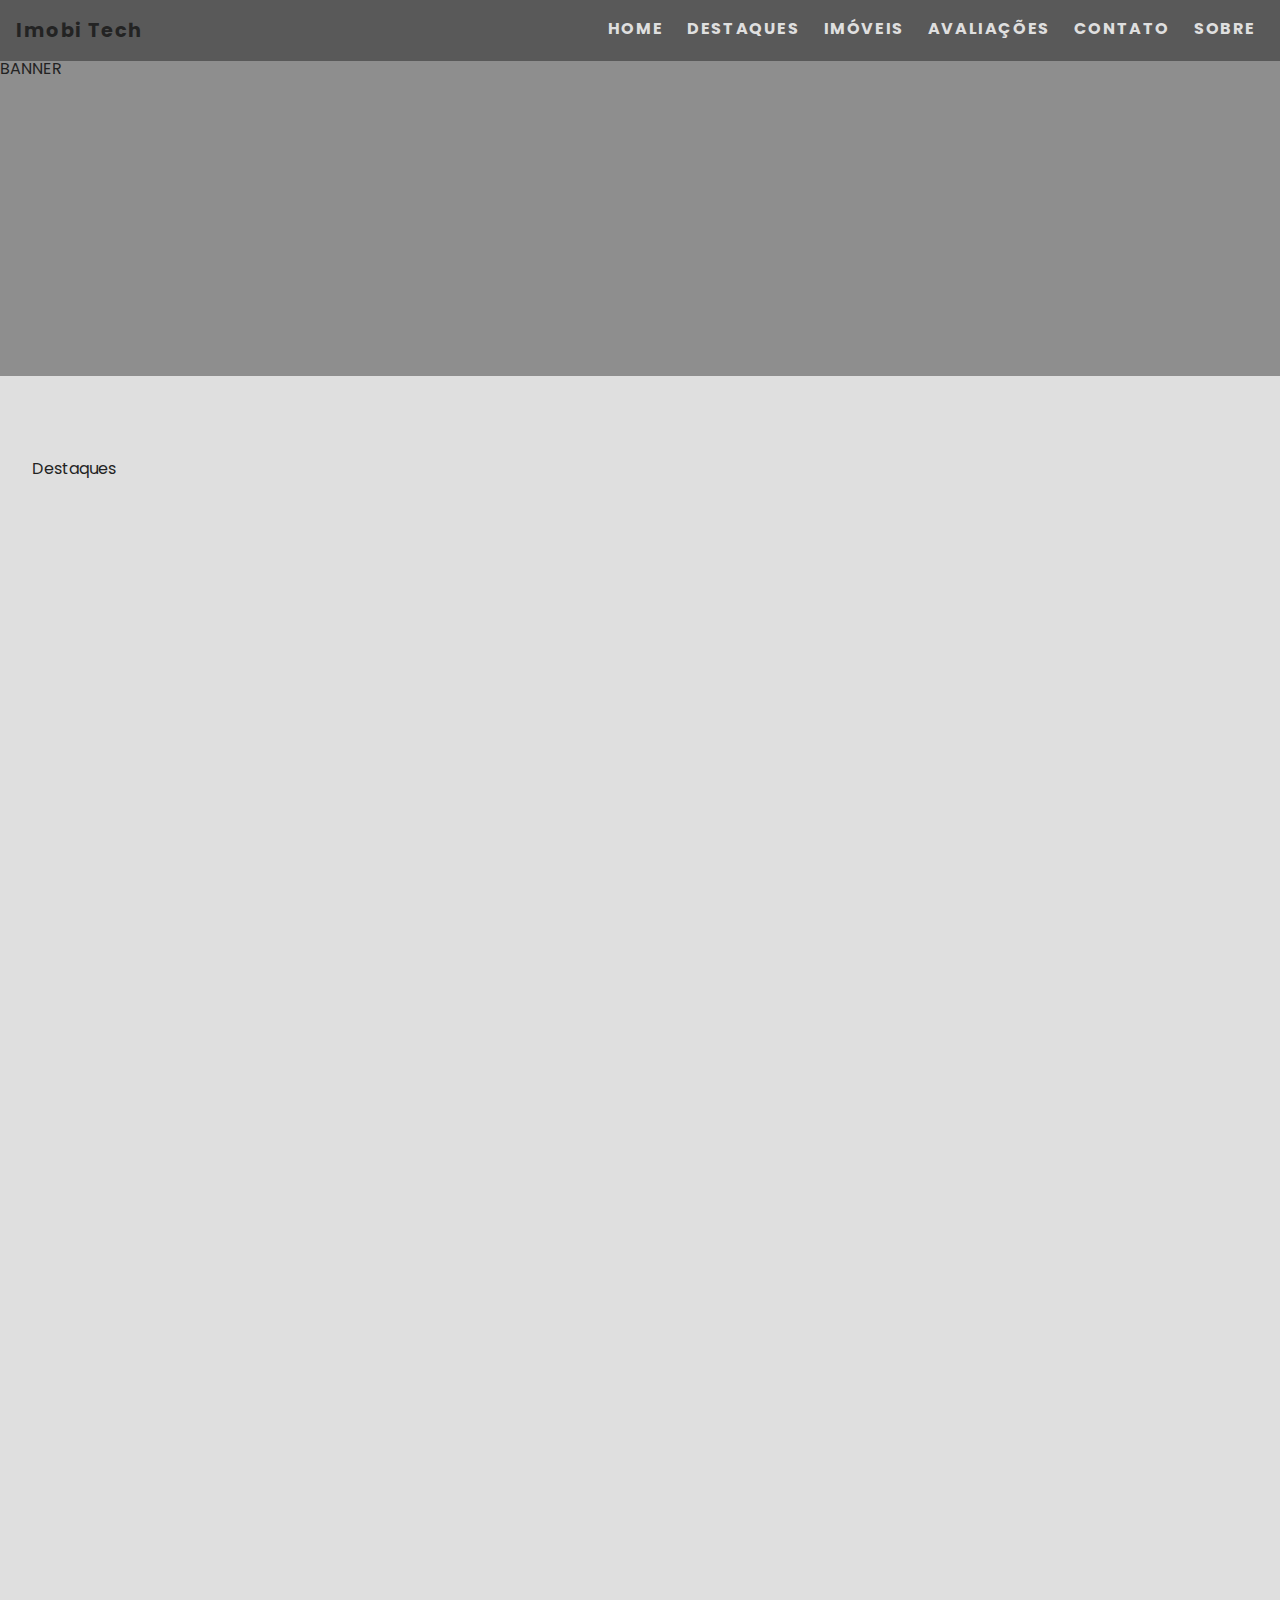
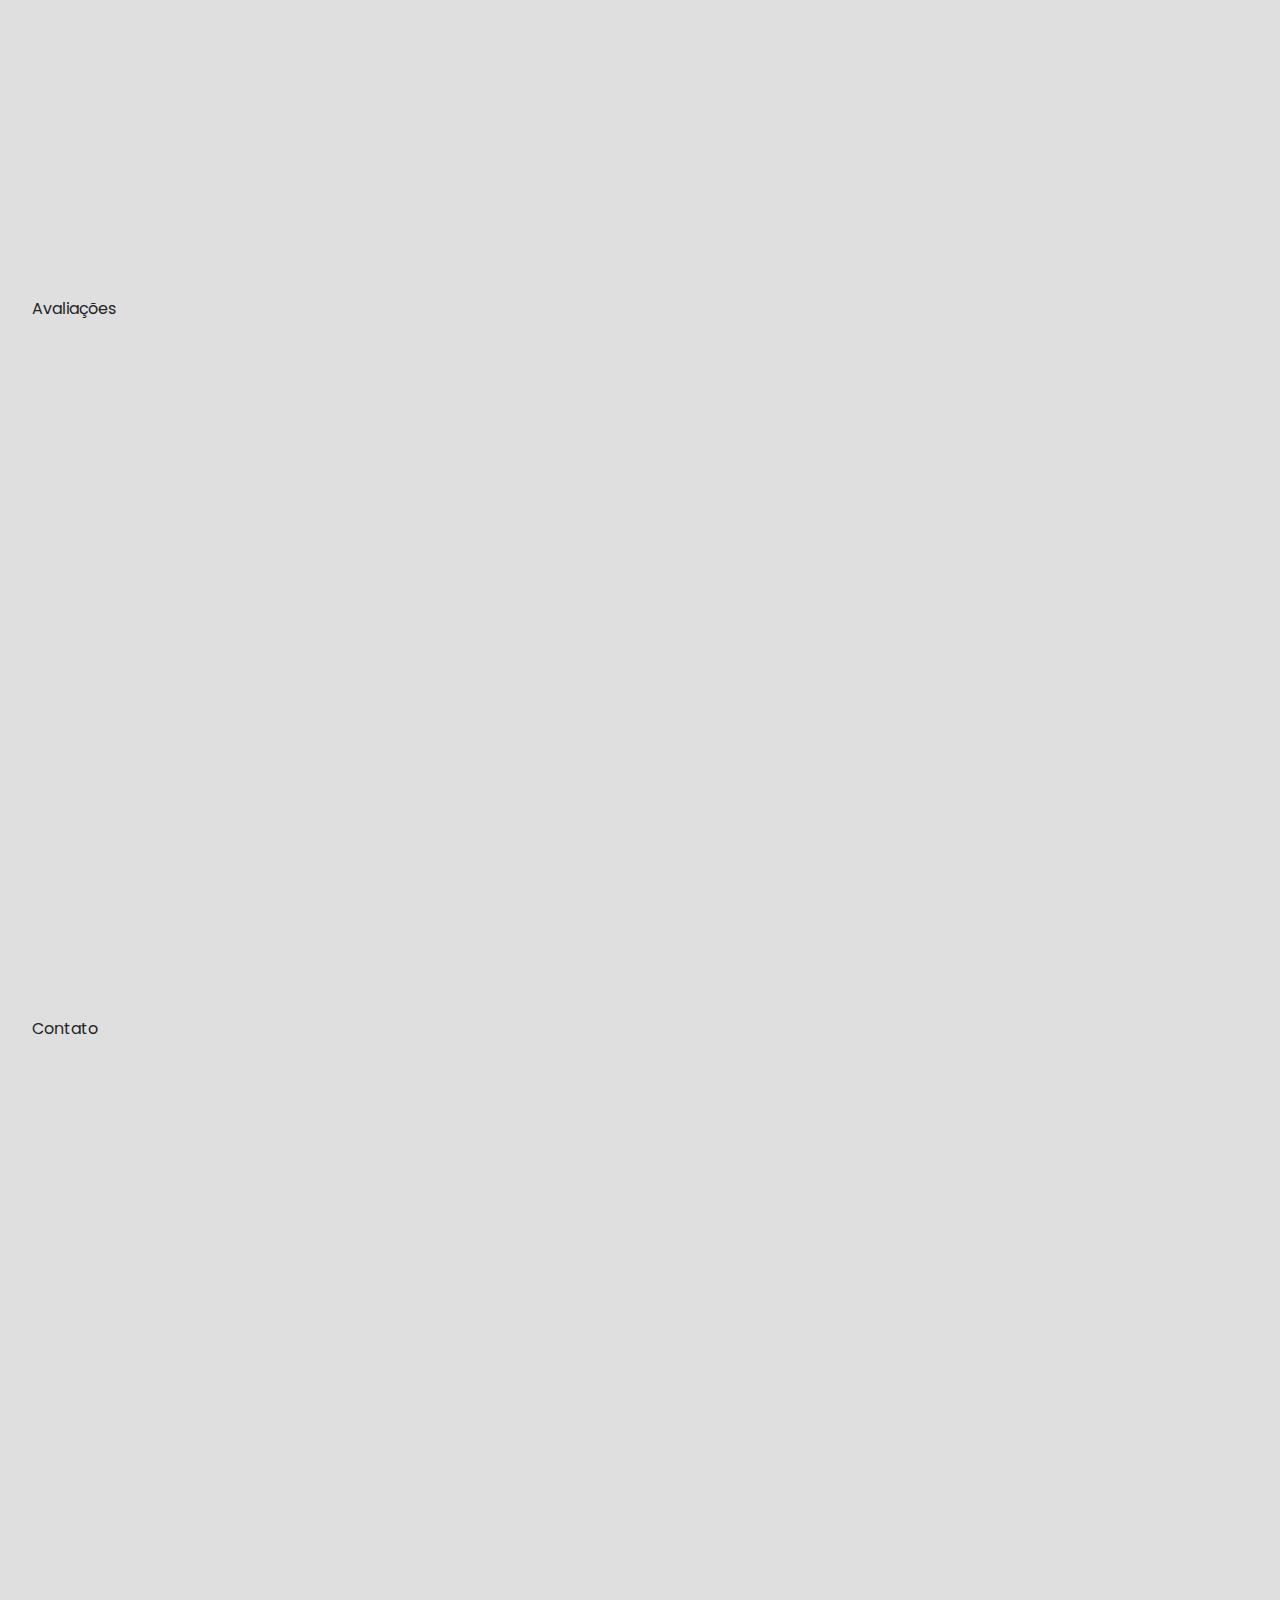
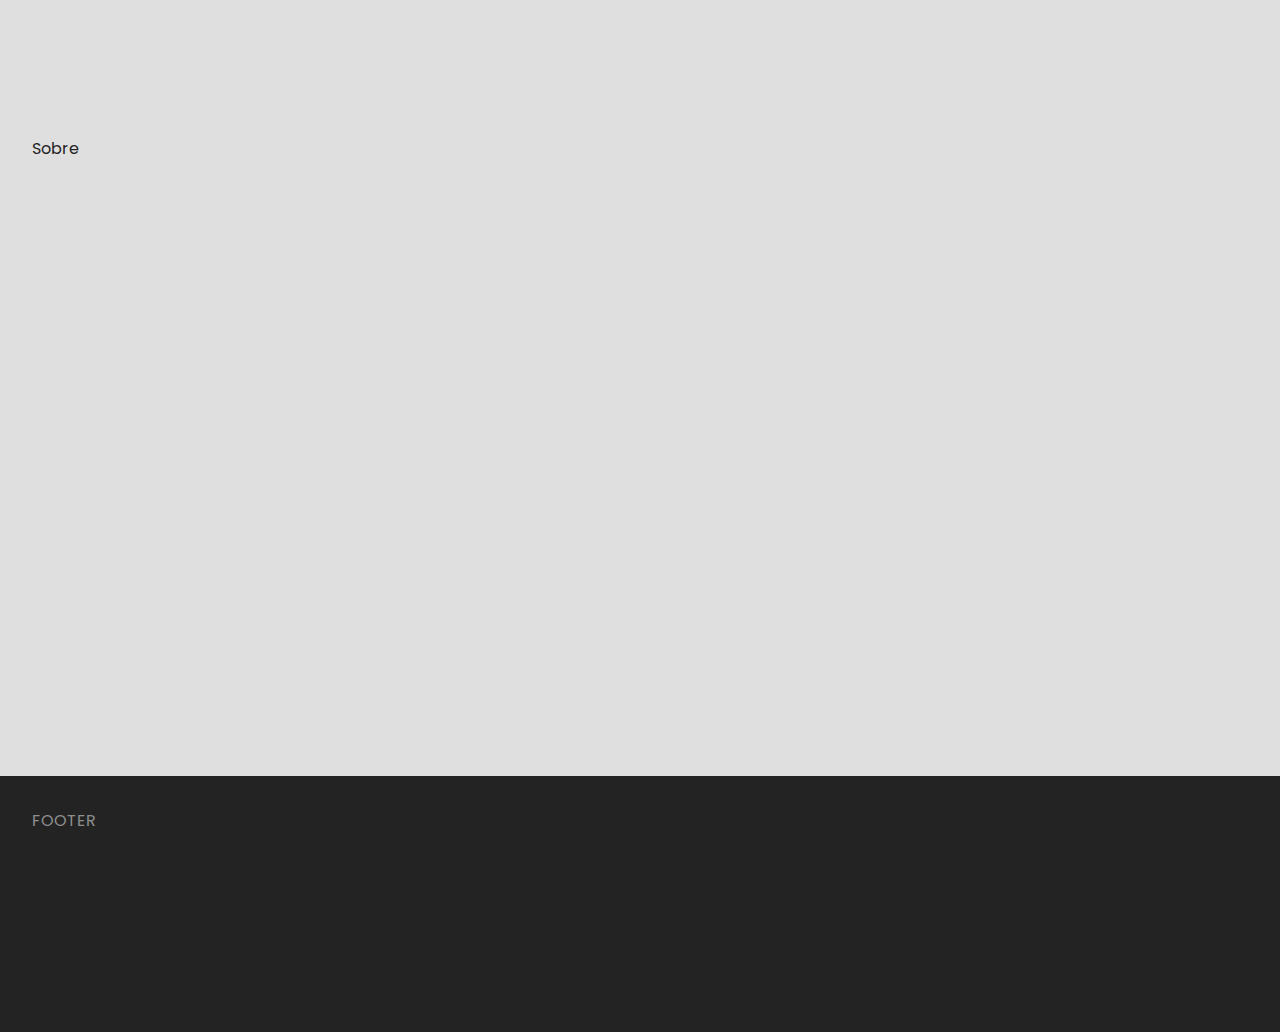
<file: imobiliaria/index.html>
<!DOCTYPE html>
<html lang="pt-br">
<head>
    <meta charset="UTF-8">
    <meta name="viewport" content="width=device-width, initial-scale=1.0">
    <title>Site Imobiliária</title>
    <!-- CSS customizado -->
    <link rel="stylesheet" href="./css/style.css">
</head>
<body>
    <nav>
        <div class="logo">Imobi Tech</div>

        <div class="menu">
            <ul>
                <li><a href="#">Home</a></li>
                <li><a href="#destaques">Destaques</a></li>
                <li><a href="#imoveis">Imóveis</a></li>
                <li><a href="#avaliacoes">Avaliações</a></li>
                <li><a href="#contato">Contato</a></li>
                <li><a href="#sobre">Sobre</a></li>
            </ul>
        </div>
    </nav>

    <header>BANNER</header>

    <main>
        <section id="destaques">Destaques</section>

        <section id="imoveis">
            <!-- Imóveis listados pelo JS -->
        </section>

        <section id="avaliacoes">Avaliações</section>
        <section id="contato">Contato</section>
        <section id="sobre">Sobre</section>
    </main>

    <footer>FOOTER</footer>
</body>

<!-- JS -->
<script src="./js/app.js"></script>
</html>
</file>
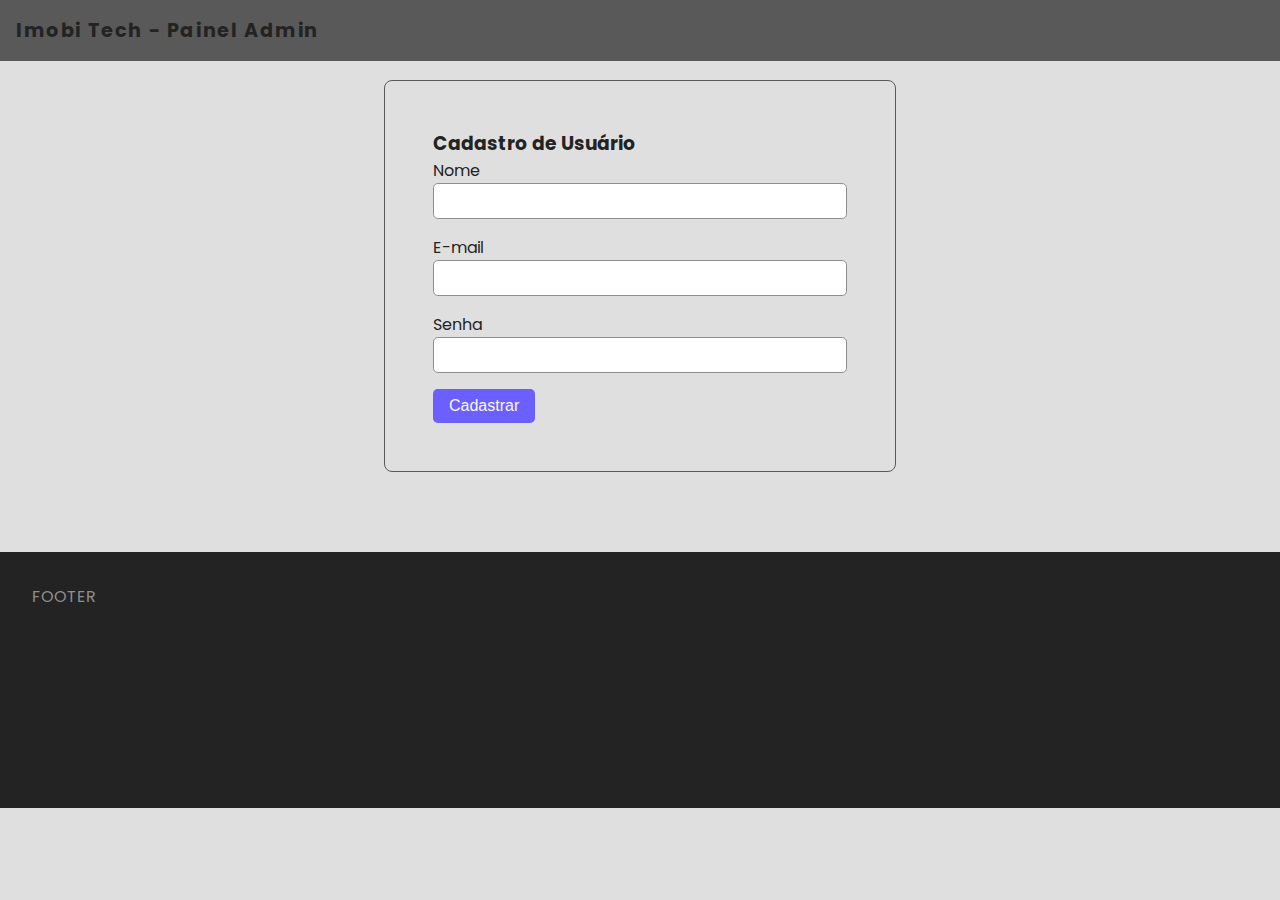
<file: imobiliaria/admin/index.html>
<!DOCTYPE html>
<html lang="pt-br">
<head>
    <meta charset="UTF-8">
    <meta name="viewport" content="width=device-width, initial-scale=1.0">
    <title>Painel Admin - Site Imobiliária</title>
    <!-- CSS customizado -->
    <link rel="stylesheet" href="../css/style.css">
</head>
<body>
    <nav>
        <div class="logo">Imobi Tech - Painel Admin</div>
    </nav>

    <main>
        <form id="formCadastro">
            <h3>Cadastro de Usuário</h3>

            <label for="nome">Nome</label>
            <input type="text" id="nome">

            <label for="email">E-mail</label>
            <input type="email" id="email">

            <label for="senha">Senha</label>
            <input type="password" id="senha">

            <button>Cadastrar</button>
        </form>
    </main>

    <footer>FOOTER</footer>
</body>

<!-- JS -->
<script src="../js/admin.js"></script>
</html>
</file>
<file: imobiliaria/css/style.css>
/* Fonte */
@import url('https://fonts.googleapis.com/css2?family=Poppins:ital,wght@0,400;0,700;1,700&display=swap');

:root {
    /* Paleta de cores */
    --cor-principal: #6c5fff;
    --cor-01: #f9f9f9;
    --cor-02: #dfdfdf;
    --cor-03: #8e8e8e;
    --cor-04: #595959;
    --cor-05: #232323;

    /* Sombra:  X   Y   Desfoque    Espessura   Cor */
    --sombra:   0   0   0.5rem      0.2rem      var(--cor-03);
}

/* Reset */
* {
    margin: 0;
    padding: 0;
    box-sizing: border-box;
}

html {
    font-family: 'Poppins', sans-serif;
    font-size: 16px;
    scroll-behavior: smooth;
}

body {
    background-color: var(--cor-02);
    color: var(--cor-05);
}

/* ===== Barra de Navegação ===== */
nav {
    position: fixed;
    z-index: 1000;
    top: 0;
    left: 0;
    width: 100%;
    padding: 1rem;
    background-color: var(--cor-04);
    display: flex;
    justify-content: space-between;
    letter-spacing: 0.1rem;
}

nav ul {
    list-style-type: none;
    display: flex;
    gap: 0.5rem;
}

nav a {
    text-decoration: none;
    text-transform: uppercase;
    color: var(--cor-02);
    font-weight: 700;
    padding: 0.5rem;
    transition: 0.5s;
}

nav a:hover {
    color: var(--cor-03);
}

.logo {
    font-size: 1.2rem;
    font-weight: 700;
}

/* ===== Cabeçalho da página ===== */
header {
    height: 20rem;
    margin-top: 3.5rem;
    background-color: var(--cor-03);
}

/* ===== Sections ===== */
section {
    min-height: 80vh;
    padding: 5rem 2rem;
}

/* ===== Estrutura dos Cards dos Imóveis ===== */
#imoveis {
    margin: auto;
    display: grid;
    grid-template-columns: auto auto auto;
    gap: 2rem;
}

/* Card */
.imovel {
    border-radius: 0.5rem;
    overflow: hidden;
    transition: 0.5s;
    padding: 0.8rem;
    background-color: var(--cor-01);
    border: solid 1px var(--cor-03);
    display: flex;
    flex-direction: column;
    justify-content: space-between;
}

.imovel:hover {
    transform: scale(1.02);
    cursor: pointer;
    box-shadow: var(--sombra);
}

.foto {
    height: 14rem;
    width: 100%;
}

.foto-imovel {
    height: 100%;
    width: 100%;
    margin: 1rem auto;
    border: solid 0.8rem var(--cor-01);
    border-radius: 0.5rem;
}

.foto img, .foto-imovel img {
    height: 100%;
    width: 100%;
}

.conteudo {
    height: auto;
    text-align: justify;
}

.conteudo h3, p {
    margin: 0.5rem auto;
}

.info {
    font-size: 0.8rem;
    font-weight: 700;
    display: flex;
    justify-content: space-between;
    align-items: flex-end;

    /* border: solid 1px; */
}

.valor-imovel {
    font-size: 1.2rem;
    margin: 1rem auto;
}


/* ===== Footer ===== */
footer {
    min-height: 16rem;
    background-color: var(--cor-05);
    color: var(--cor-03);
    padding: 2rem;
}

form {
    width: 40%;
    margin: 5rem auto;
    min-height: 20rem;
    padding: 3rem;
    border-radius: 0.5rem;
    border: solid 1px var(--cor-04);
}

form input {
    display: block;
    width: 100%;
    margin-bottom: 1rem;
    font-size: 1rem;
    padding: 0.5rem;
    border-radius: 0.3rem;
    border: solid 1px var(--cor-03);
}

form button {
    padding: 0.5rem 1rem;
    border-radius: 0.3rem;
    border: none;
    font-size: 1rem;
    background-color: var(--cor-principal);
    color: var(--cor-01);
}

form button:hover {
    cursor: pointer;
    filter: brightness(1.1);
}

#imovel {
    padding: 6rem 8rem;
}

/* Mapa */
.mapa {
    /* width: 90%; */
    height: 100vh;
    margin: auto;
    margin-top: 2rem;
}

.mapa iframe {
    width: 100%;
    height: 100%;
}
</file>
